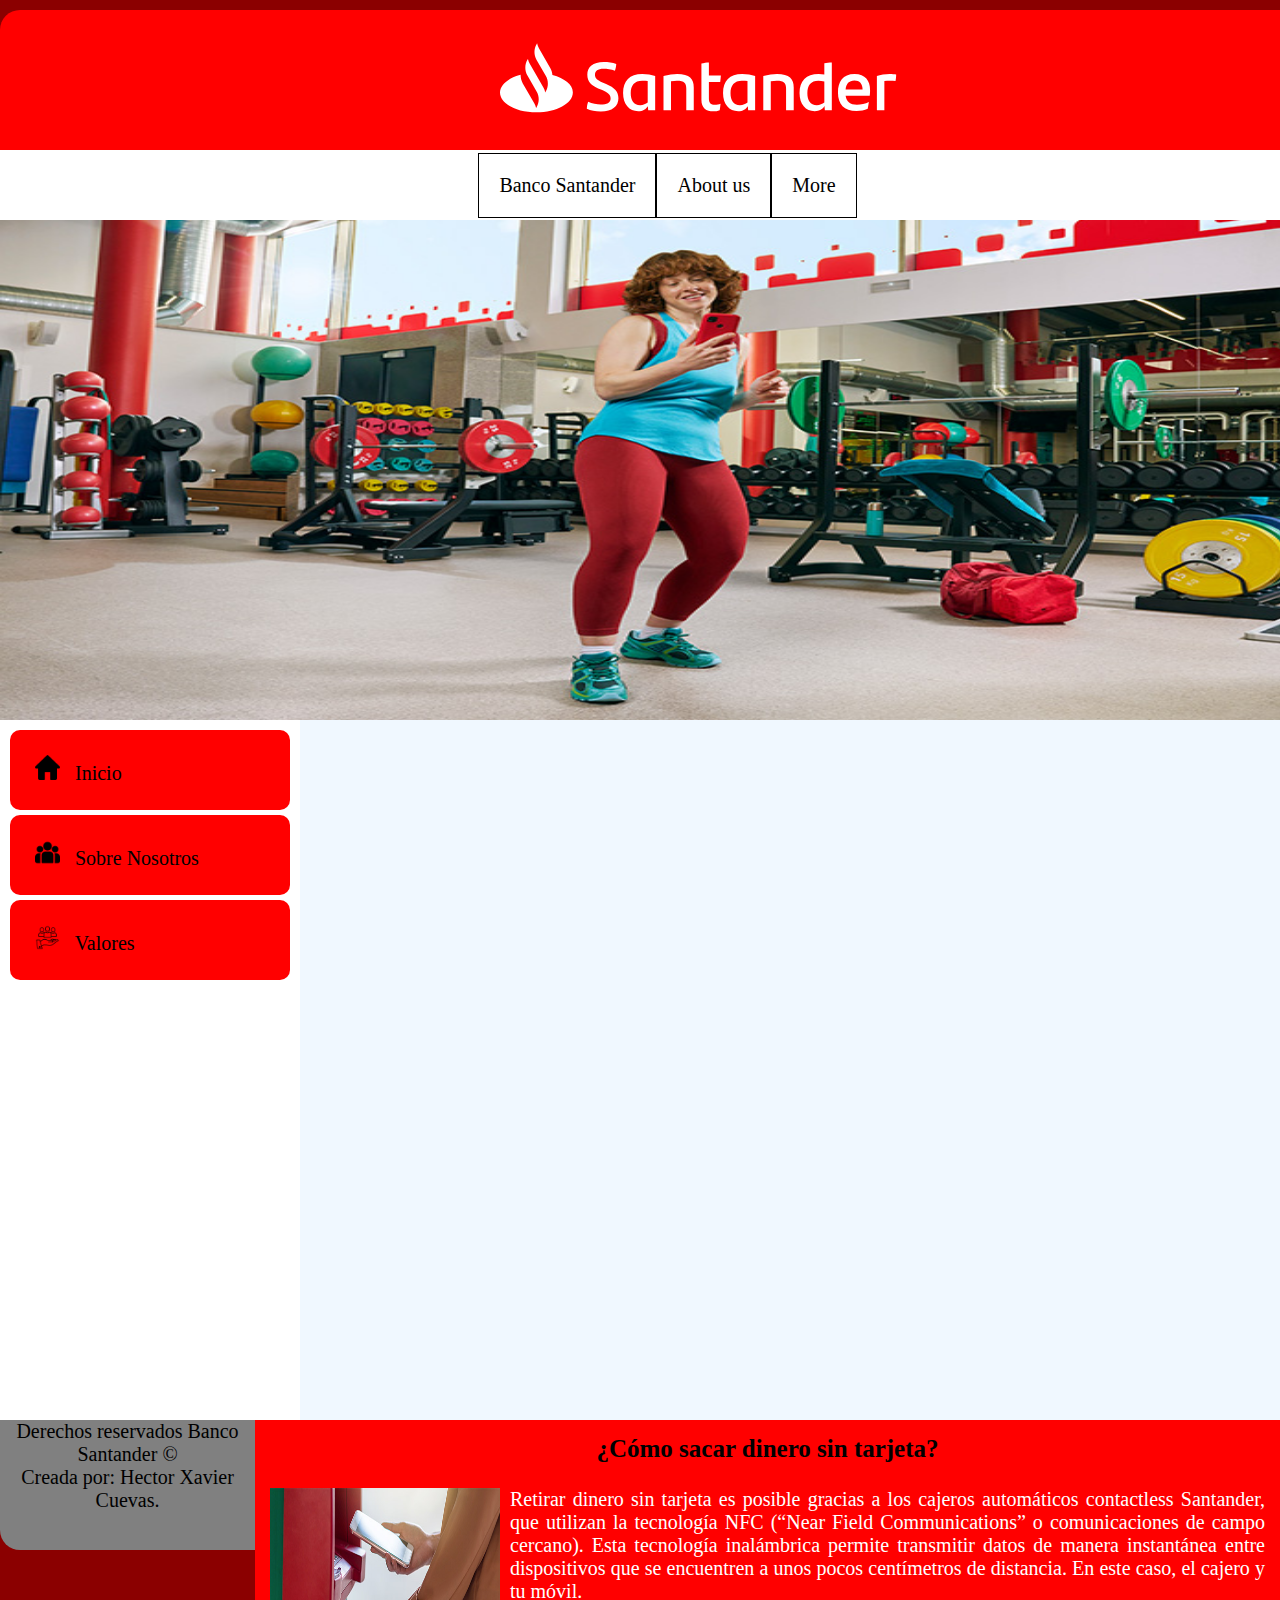
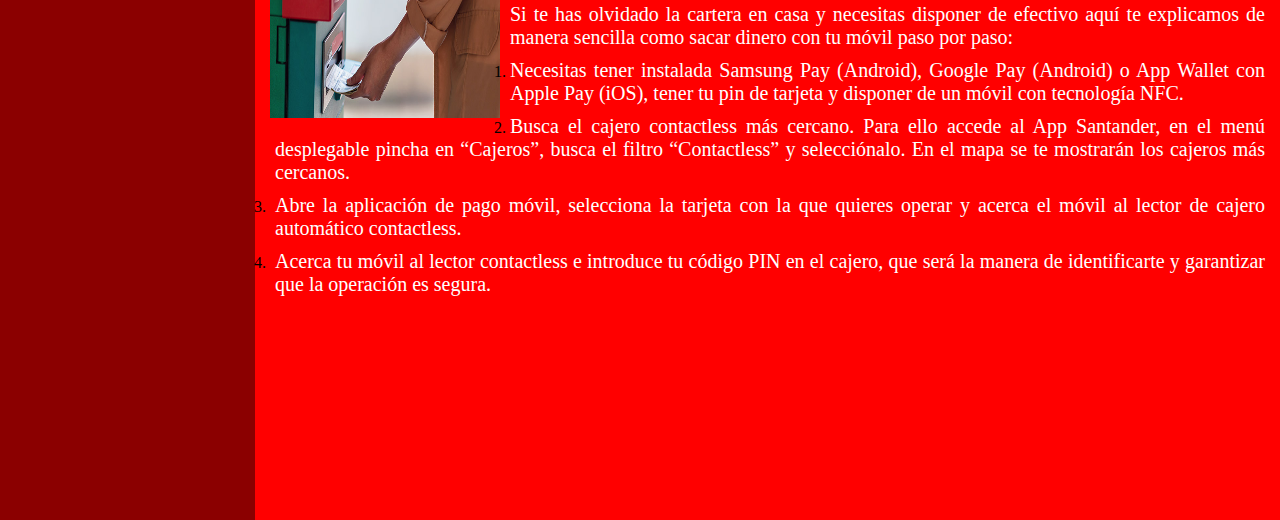
<file: index.html>
<!DOCTYPE html>
<html lang="es">
    <head>
    <meta charset="Utf-8">
    <title>Inicio - Premier Legue  </title>
    <link rel="stylesheet" a href="css/banco.css" type="text/css">
    <link rel="icon" href="img/images.png" type="image/x-icon">
   </head>

<body>
     
<header id="encabezado">      
    
    <section  id="logo">
         <a href="index.html"> <img src="img/logo-santander.svg"> </a>
    </section> 
</header>

<nav id="menu-horizontal">
<ul>
    <li> <a href="index.html"> Banco Santander </a> 
    <ul>
        <li><a href="Unete.html"> Unete </a> </li>
    </ul>
    </li>
   
    <li> <a href="#"> About us</a>  
    <ul>
        <li><a href="Sobre nosotros.html"> Sobre nosotros </a></li>
        <li><a href="Que hacemos.html"> ¿Que hacemos? </a></li>
        <li><a href="Valores.html"> Valores </a></li>
    </ul>
    </li>
    
    <li> <a href="#"> More </a>
    
    </li>
</ul>
    </nav>

<section class="Slider">  
<ul>
    <l1> 
        <img src="img/720x450_banner-producto_50%_dcha_bienestando_santanderkey.jpg"> 
    </l1>
   
    <l1> 
        <img src="img/descarga.jpg">
     </l1>
    
     <l1> 
        <img src="img/descarga.png">
     </l1>
    
     <l1> 
        <img src="img/images.jpg">
     </l1>
     

    
</ul>     
</section>
     
<div id="contenedor">
    <nav id="menuVertical">
        <ul>
            <li> <a href="index.html"> <img src="img/Inicio.png">            Inicio </a></li>
            <li> <a href="Sobre nosotros.html"> <img src="img/sobre.png"> Sobre Nosotros </a></li>
            <li> <a href="Valores.html"> <img src="img/valores.png"> Valores </a></li>
        </ul>
    </nav>
       
    <section id="contenido">
<h2> ¿Cómo sacar dinero sin tarjeta? </h2>
<img src="img/704x430_imagen_sacar_dinero.jpg" class="Santander">
<p> Retirar dinero sin tarjeta es posible gracias a los cajeros automáticos contactless Santander, que utilizan la tecnología NFC (“Near Field Communications” o comunicaciones de campo cercano). Esta tecnología inalámbrica permite transmitir datos de manera instantánea entre dispositivos que se encuentren a unos pocos centímetros de distancia. En este caso, el cajero y tu móvil.
<br>
    Si te has olvidado la cartera en casa y necesitas disponer de efectivo aquí te explicamos de manera sencilla como sacar dinero con tu móvil paso por paso:</p>
    <ol>
        <li>
            <p>Necesitas tener instalada Samsung Pay (Android), Google Pay (Android) o App Wallet con Apple Pay (iOS), tener tu pin de tarjeta y disponer de un móvil con tecnología NFC.</p>
        </li>
        <li>
            <p>Busca el cajero contactless más cercano. Para ello accede al App Santander, en el menú desplegable pincha en “Cajeros”, busca el filtro “Contactless” y selecciónalo. En el mapa se te mostrarán los cajeros más cercanos.</p>
        </li>
        <li>
            <p>Abre la aplicación de pago móvil, selecciona la tarjeta con la que quieres operar y acerca el móvil al lector de cajero automático contactless.</p>
        </li>
        <li>
            <p>Acerca tu móvil al lector contactless e introduce tu código PIN en el cajero, que será la manera de identificarte y garantizar que la operación es segura.</p>
        </li>
    </ol>

</section>
    
</div>

<footer>
<p> Derechos reservados Banco Santander &copy; </p>

<p>Creada por: Hector Xavier Cuevas.</p>




</footer>
   


</body>
</html>
</file>
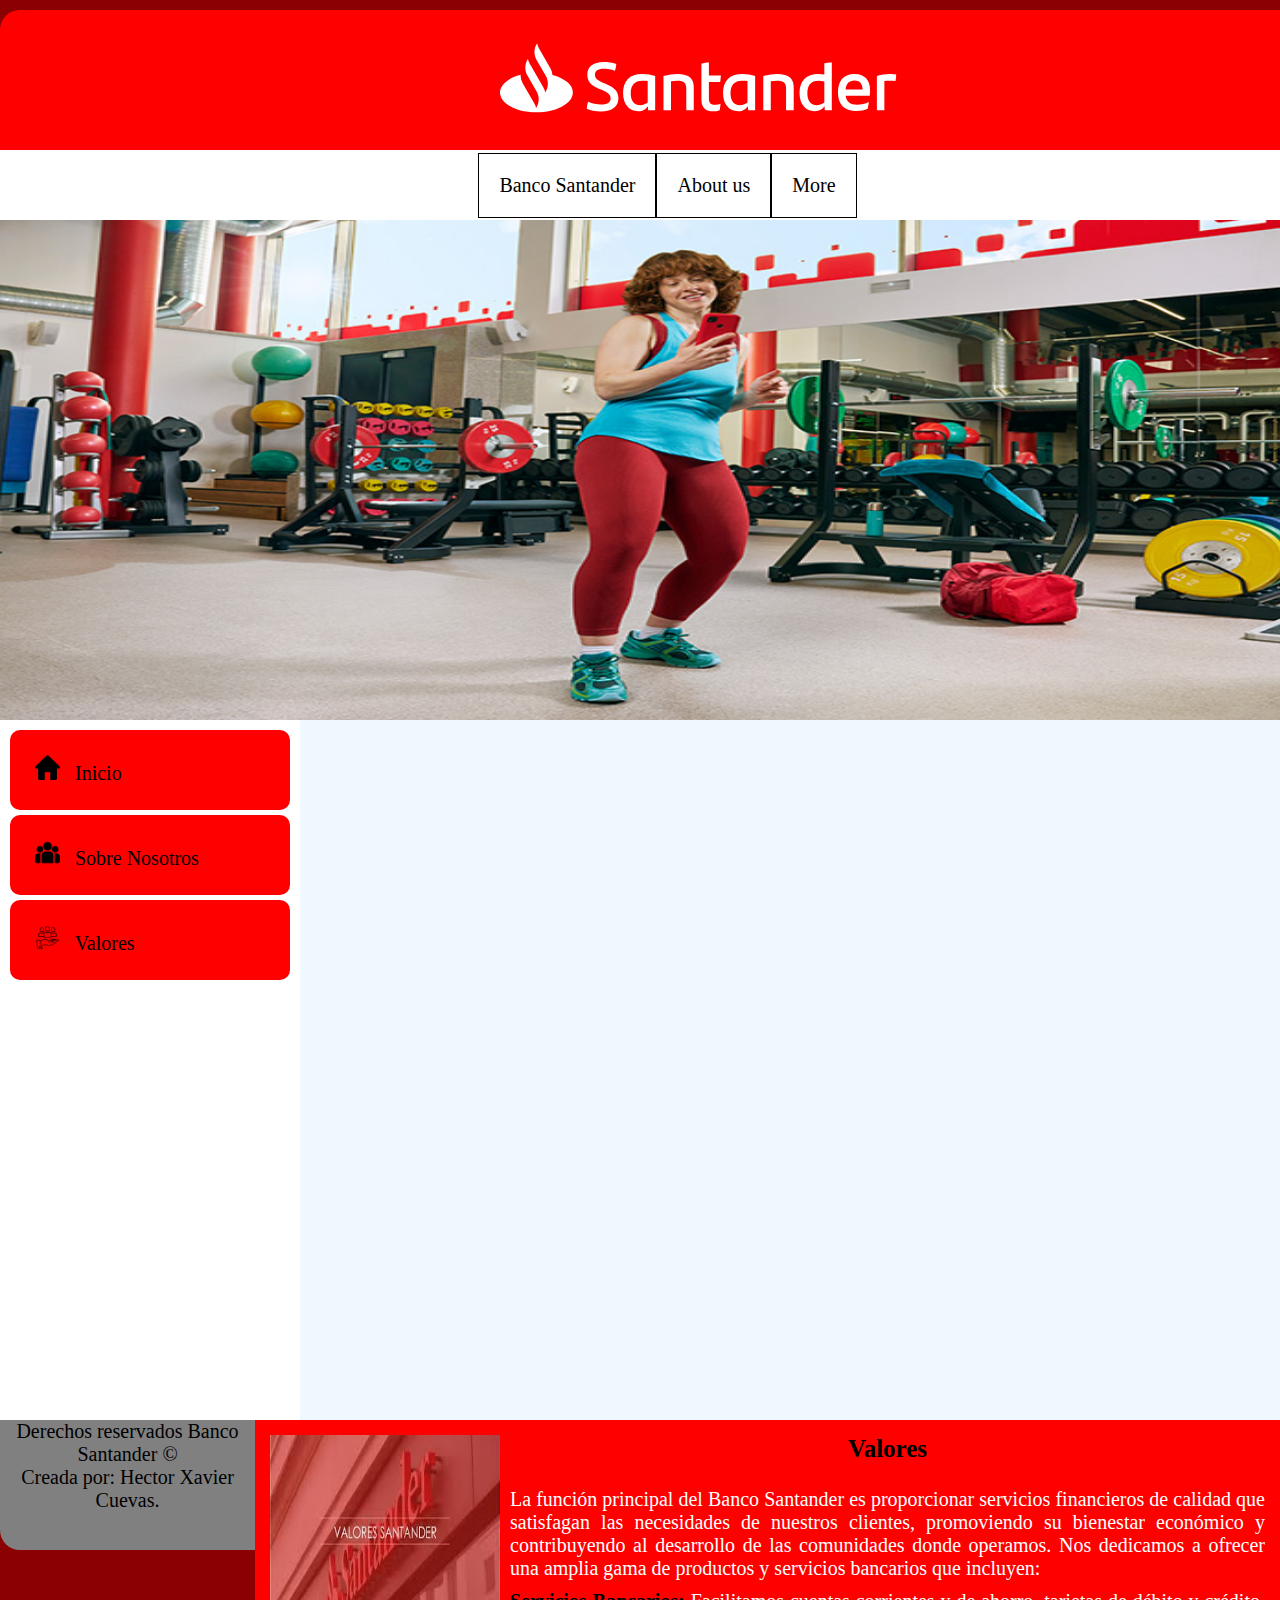
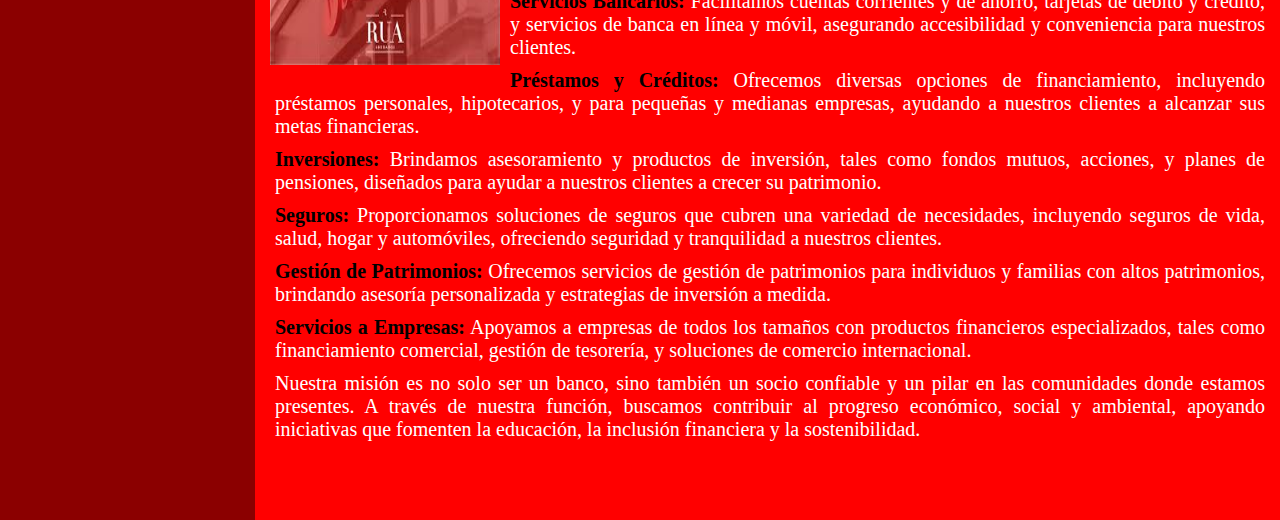
<file: Que hacemos.html>
<!DOCTYPE html>
<html lang="es">
    <head>
    <meta charset="Utf-8">
    <title> ¿Que hacemos? </title>
    <link rel="stylesheet" a href="css/banco.css" type="text/css">
    <link rel="icon" href="img/images.png" type="image/x-icon">
   </head>

<body>
     
<header id="encabezado">      
    
    <section  id="logo">
         <a href="index.html"> <img src="img/logo-santander.svg"> </a>
    </section> 
</header>

<nav id="menu-horizontal">
<ul>
    <li> <a href="index.html"> Banco Santander </a> 
    <ul>
        <li><a href="Unete.html"> Unete</a> </li>
    </ul>
    </li>
   
    <li> <a href="#"> About us</a>  
    <ul>
        <li><a href="Sobre nosotros.html"> Sobre Nosotros </a></li>
        <li><a href="Que hacemos.html"> ¿Que hacemos? </a></li>
        <li><a href="Valores.html"> Valores </a></li>
    </ul>
    </li>
    
    <li> <a href="#"> More </a>
    
    </li>
</ul>
    </nav>

<section class="Slider">  
<ul>
    <l1> 
        <img src="img/720x450_banner-producto_50%_dcha_bienestando_santanderkey.jpg"> 
    </l1>
   
    <l1> 
        <img src="img/descarga.jpg">
     </l1>
    
     <l1> 
        <img src="img/descarga.png">
     </l1>
    
     <l1> 
        <img src="img/images.jpg">
     </l1>
     

    
</ul>     
</section>
     
<div id="contenedor">
    <nav id="menuVertical">
        <ul>
            <li> <a href="index.html"> <img src="img/Inicio.png">            Inicio </a></li>
            <li> <a href="Sobre nosotros.html"> <img src="img/sobre.png"> Sobre Nosotros </a></li>
            <li> <a href="#"> <img src="img/valores.png"> Valores </a></li>
        </ul>
    </nav>
       
    <section id="contenido">
        <img src="img/valoresrojo.jpg" class="Santander">
        <h2> Valores</h2>

 <p>
            La función principal del Banco Santander es proporcionar servicios financieros de calidad que satisfagan las necesidades de nuestros clientes, promoviendo su bienestar económico y contribuyendo al desarrollo de las comunidades donde operamos. Nos dedicamos a ofrecer una amplia gama de productos y servicios bancarios que incluyen:
        </p>
        <p>
            <strong>Servicios Bancarios:</strong> Facilitamos cuentas corrientes y de ahorro, tarjetas de débito y crédito, y servicios de banca en línea y móvil, asegurando accesibilidad y conveniencia para nuestros clientes.
        </p>
        <p>
            <strong>Préstamos y Créditos:</strong> Ofrecemos diversas opciones de financiamiento, incluyendo préstamos personales, hipotecarios, y para pequeñas y medianas empresas, ayudando a nuestros clientes a alcanzar sus metas financieras.
        </p>
        <p>
            <strong>Inversiones:</strong> Brindamos asesoramiento y productos de inversión, tales como fondos mutuos, acciones, y planes de pensiones, diseñados para ayudar a nuestros clientes a crecer su patrimonio.
        </p>
        <p>
            <strong>Seguros:</strong> Proporcionamos soluciones de seguros que cubren una variedad de necesidades, incluyendo seguros de vida, salud, hogar y automóviles, ofreciendo seguridad y tranquilidad a nuestros clientes.
        </p>
        <p>
            <strong>Gestión de Patrimonios:</strong> Ofrecemos servicios de gestión de patrimonios para individuos y familias con altos patrimonios, brindando asesoría personalizada y estrategias de inversión a medida.
        </p>
        <p>
            <strong>Servicios a Empresas:</strong> Apoyamos a empresas de todos los tamaños con productos financieros especializados, tales como financiamiento comercial, gestión de tesorería, y soluciones de comercio internacional.
        </p>
        <p>
            Nuestra misión es no solo ser un banco, sino también un socio confiable y un pilar en las comunidades donde estamos presentes. A través de nuestra función, buscamos contribuir al progreso económico, social y ambiental, apoyando iniciativas que fomenten la educación, la inclusión financiera y la sostenibilidad.
        </p>

</section>
    
</div>

<footer>
<p> Derechos reservados Banco Santander &copy; </p>

<p>Creada por: Hector Xavier Cuevas.</p>




</footer>
   


</body>
</html>
</file>
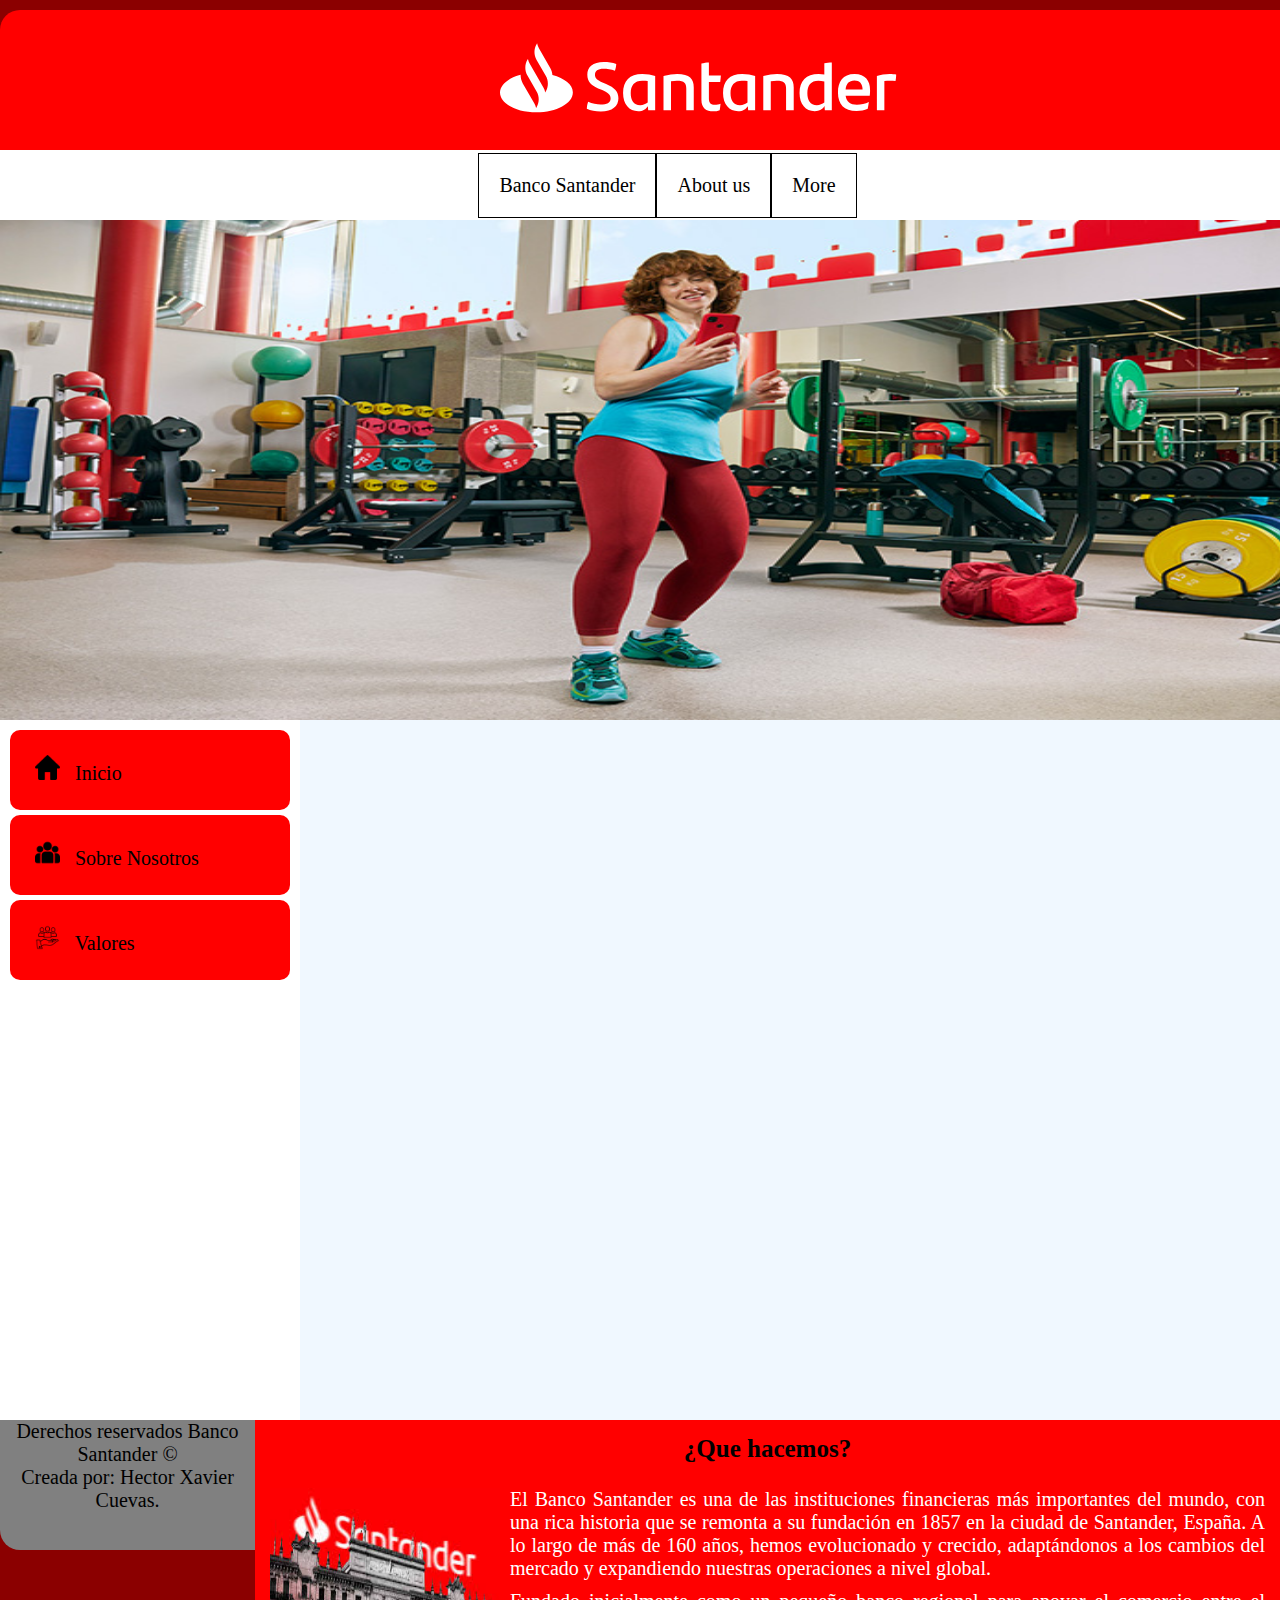
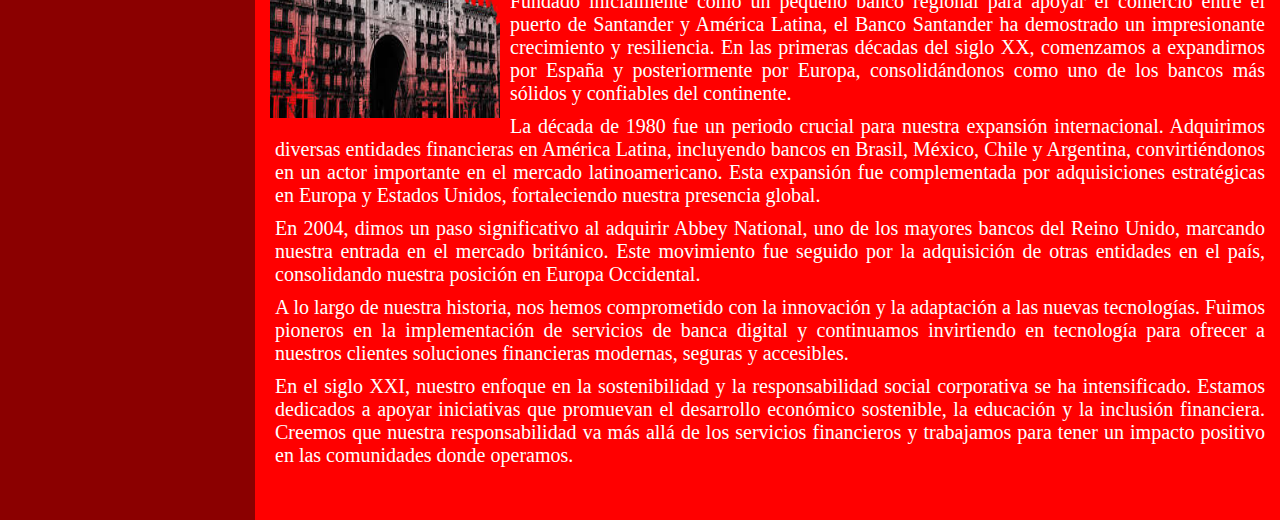
<file: Sobre nosotros.html>
<!DOCTYPE html>
<html lang="es">
    <head>
    <meta charset="Utf-8">
    <title> Sobre nosotros </title>
    <link rel="stylesheet" a href="css/banco.css" type="text/css">
    <link rel="icon" href="img/images.png" type="image/x-icon">
   </head>

<body>
     
<header id="encabezado">      
    
    <section  id="logo">
         <a href="index.html"> <img src="img/logo-santander.svg"> </a>
    </section> 
</header>

<nav id="menu-horizontal">
<ul>
    <li> <a href="index.html"> Banco Santander </a> 
    <ul>
        <li><a href="Unete.html"> Unete</a> </li>
    </ul>
    </li>
   
    <li> <a href="#"> About us</a>  
    <ul>
        <li><a href="Sobre nosotros.html"> Sobre Nosotros </a></li>
        <li><a href="Que hacemos.html"> ¿Que hacemos? </a></li>
        <li><a href="Valores.html"> Valores </a></li>
    </ul>
    </li>
    
    <li> <a href="#"> More </a>
    
    </li>
</ul>
    </nav>

<section class="Slider">  
<ul>
    <l1> 
        <img src="img/720x450_banner-producto_50%_dcha_bienestando_santanderkey.jpg"> 
    </l1>
   
    <l1> 
        <img src="img/descarga.jpg">
     </l1>
    
     <l1> 
        <img src="img/descarga.png">
     </l1>
    
     <l1> 
        <img src="img/images.jpg">
     </l1>
     

    
</ul>     
</section>
     
<div id="contenedor">
    <nav id="menuVertical">
        <ul>
            <li> <a href="index.html"> <img src="img/Inicio.png">            Inicio </a></li>
            <li> <a href="Sobre nosotros.html"> <img src="img/sobre.png"> Sobre Nosotros </a></li>
            <li> <a href="Valores.html"> <img src="img/valores.png"> Valores </a></li>
        </ul>
    </nav>
       
    <section id="contenido">
<h2> ¿Que hacemos? </h2>
<img src="img/images (2).jpg" class="Santander">
<p>
    El Banco Santander es una de las instituciones financieras más importantes del mundo, con una rica historia que se remonta a su fundación en 1857 en la ciudad de Santander, España. A lo largo de más de 160 años, hemos evolucionado y crecido, adaptándonos a los cambios del mercado y expandiendo nuestras operaciones a nivel global.
</p>
<p>
    Fundado inicialmente como un pequeño banco regional para apoyar el comercio entre el puerto de Santander y América Latina, el Banco Santander ha demostrado un impresionante crecimiento y resiliencia. En las primeras décadas del siglo XX, comenzamos a expandirnos por España y posteriormente por Europa, consolidándonos como uno de los bancos más sólidos y confiables del continente.
</p>
<p>
    La década de 1980 fue un periodo crucial para nuestra expansión internacional. Adquirimos diversas entidades financieras en América Latina, incluyendo bancos en Brasil, México, Chile y Argentina, convirtiéndonos en un actor importante en el mercado latinoamericano. Esta expansión fue complementada por adquisiciones estratégicas en Europa y Estados Unidos, fortaleciendo nuestra presencia global.
</p>
<p>
    En 2004, dimos un paso significativo al adquirir Abbey National, uno de los mayores bancos del Reino Unido, marcando nuestra entrada en el mercado británico. Este movimiento fue seguido por la adquisición de otras entidades en el país, consolidando nuestra posición en Europa Occidental.
</p>
<p>
    A lo largo de nuestra historia, nos hemos comprometido con la innovación y la adaptación a las nuevas tecnologías. Fuimos pioneros en la implementación de servicios de banca digital y continuamos invirtiendo en tecnología para ofrecer a nuestros clientes soluciones financieras modernas, seguras y accesibles.
</p>
<p>
    En el siglo XXI, nuestro enfoque en la sostenibilidad y la responsabilidad social corporativa se ha intensificado. Estamos dedicados a apoyar iniciativas que promuevan el desarrollo económico sostenible, la educación y la inclusión financiera. Creemos que nuestra responsabilidad va más allá de los servicios financieros y trabajamos para tener un impacto positivo en las comunidades donde operamos.
</p>


</section>
    
</div>

<footer>
<p> Derechos reservados Banco Santander &copy; </p>

<p>Creada por: Hector Xavier Cuevas.</p>




</footer>
   


</body>
</html>
</file>
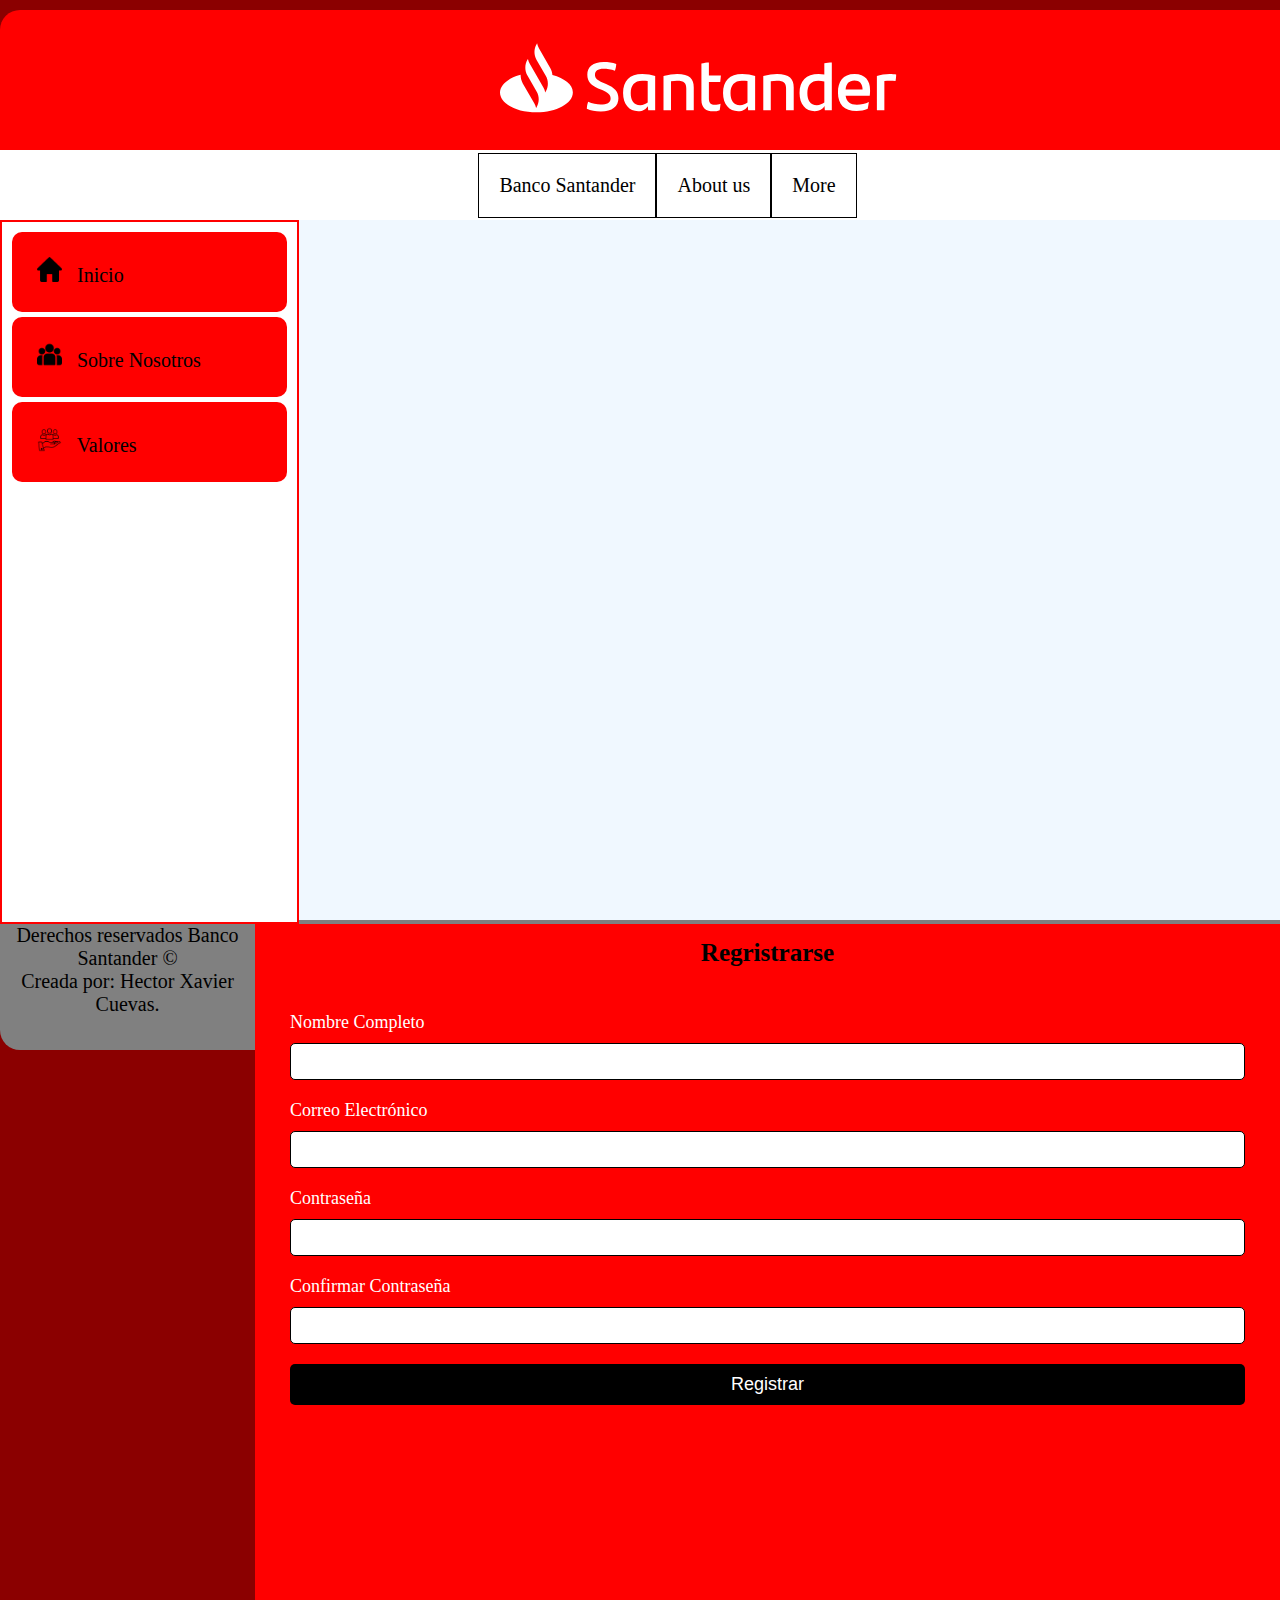
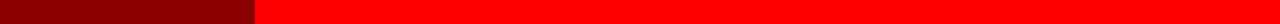
<file: Unete.html>
<!DOCTYPE html>
<html lang="es">
    <head>
    <meta charset="Utf-8">
    <title> Unete </title>
    <link rel="stylesheet" a href="css/Formulario.css" type="text/css">
    <link rel="icon" href="img/images.png" type="image/x-icon">
   </head>

<body>
     
<header id="encabezado">      
    
    <section  id="logo">
         <a href="index.html"> <img src="img/logo-santander.svg"> </a>
    </section> 
</header>

<nav id="menu-horizontal">
<ul>
    <li> <a href="index.html"> Banco Santander </a> 
    <ul>
        <li><a href="Unete.html"> Unete</a> </li>
    </ul>
    </li>
   
    <li> <a href="#"> About us</a>  
    <ul>
        <li><a href="Sobre nosotros.html"> Sobre Nosotros </a></li>
        <li><a href="Que hacemos.html"> ¿Que hacemos? </a></li>
        <li><a href="Valores.html"> Valores </a></li>
    </ul>
    </li>
    
    <li> <a href="#"> More </a>
    
    </li>
</ul>
    </nav>

     
<div id="contenedor">
    <nav id="menuVertical">
        <ul>
            <li> <a href="index.html"> <img src="img/Inicio.png">            Inicio </a></li>
            <li> <a href="Sobre nosotros.html"> <img src="img/sobre.png"> Sobre Nosotros </a></li>
            <li> <a href="Valores.html"> <img src="img/valores.png"> Valores </a></li>
        </ul>
    </nav>
       
    <section id="contenido">
        <h2> Regristrarse </h2>
        <form action="#" method="post">
            <label for="nombre">Nombre Completo</label>
            <input type="text" id="nombre" name="nombre" required>
    
            <label for="email">Correo Electrónico</label>
            <input type="email" id="email" name="email" required>
    
            <label for="password">Contraseña</label>
            <input type="password" id="password" name="password" required>
    
            <label for="confirm_password">Confirmar Contraseña</label>
            <input type="password" id="confirm_password" name="confirm_password" required>
    
            <input type="submit" value="Registrar">
        </form>
    

</section>
    
</div>

<footer>
<p> Derechos reservados Banco Santander &copy; </p>

<p>Creada por: Hector Xavier Cuevas.</p>




</footer>
   


</body>
</html>
</file>
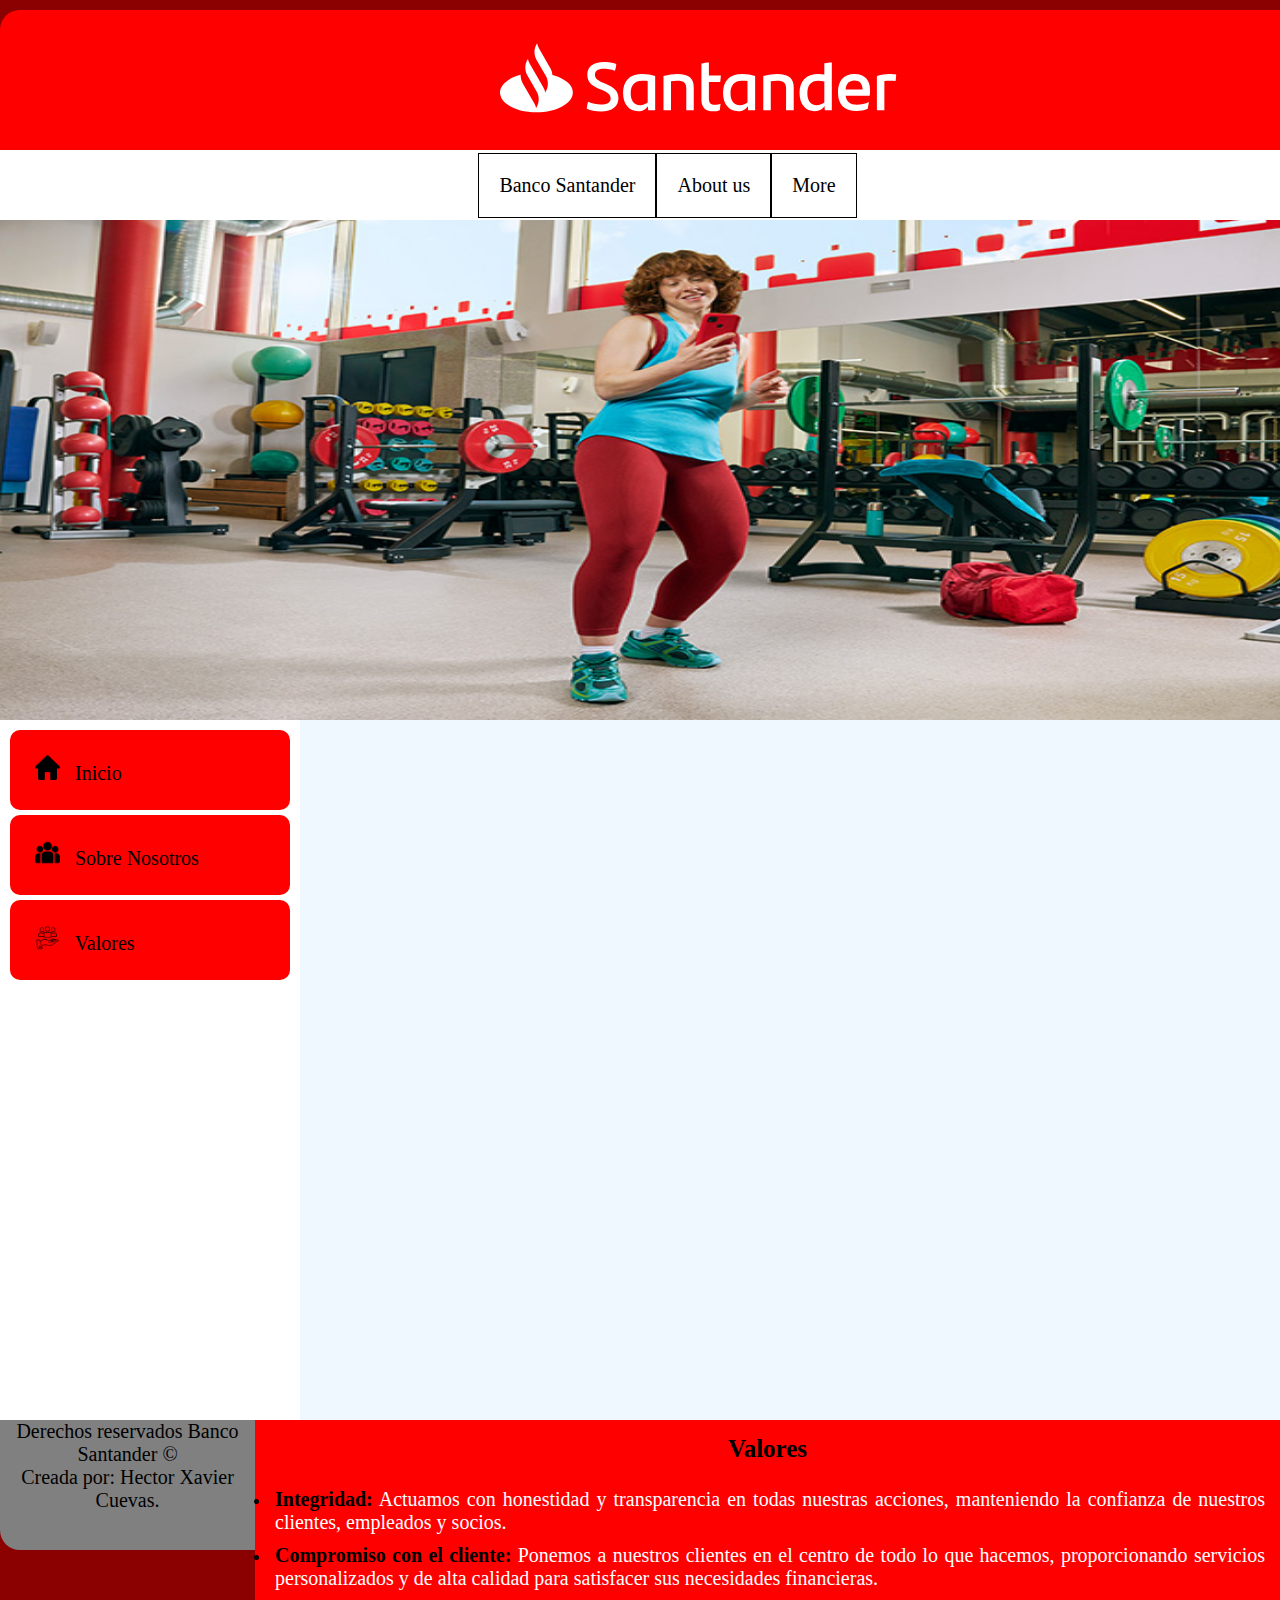
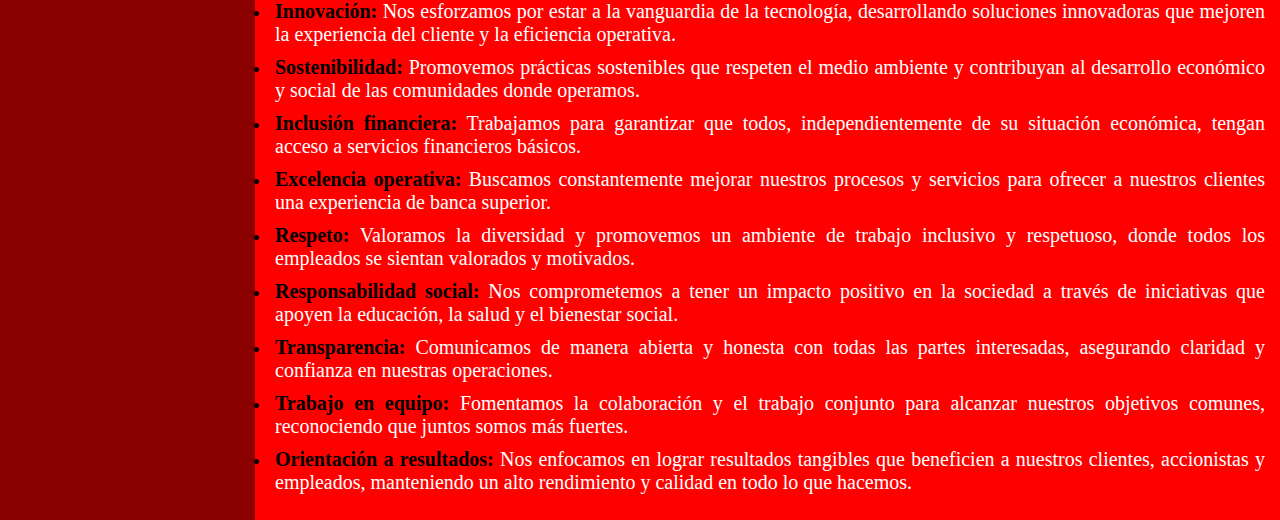
<file: Valores.html>
<!DOCTYPE html>
<html lang="es">
    <head>
    <meta charset="Utf-8">
    <title> Valores </title>
    <link rel="stylesheet" a href="css/banco.css" type="text/css">
    <link rel="icon" href="img/images.png" type="image/x-icon">
   </head>

<body>
     
<header id="encabezado">      
    
    <section  id="logo">
         <a href="index.html"> <img src="img/logo-santander.svg"> </a>
    </section> 
</header>

<nav id="menu-horizontal">
<ul>
    <li> <a href="index.html"> Banco Santander </a> 
    <ul>
        <li><a href="Unete.html"> Unete</a> </li>
    </ul>
    </li>
   
    <li> <a href="#"> About us</a>  
    <ul>
        <li><a href="Sobre nosotros.html"> Sobre Nosotros </a></li>
        <li><a href="Que hacemos.html"> ¿Que hacemos? </a></li>
        <li><a href="Valores.html"> Valores </a></li>
    </ul>
    </li>
    
    <li> <a href="#"> More </a>
    
    </li>
</ul>
    </nav>

<section class="Slider">  
<ul>
    <l1> 
        <img src="img/720x450_banner-producto_50%_dcha_bienestando_santanderkey.jpg"> 
    </l1>
   
    <l1> 
        <img src="img/descarga.jpg">
     </l1>
    
     <l1> 
        <img src="img/descarga.png">
     </l1>
    
     <l1> 
        <img src="img/images.jpg">
     </l1>
     

    
</ul>     
</section>
     
<div id="contenedor">
    <nav id="menuVertical">
        <ul>
            <li> <a href="index.html"> <img src="img/Inicio.png">            Inicio </a></li>
            <li> <a href="Sobre nosotros.html"> <img src="img/sobre.png"> Sobre Nosotros </a></li>
            <li> <a href="Valores.html"> <img src="img/valores.png"> Valores </a></li>
        </ul>
    </nav>
       
    <section id="contenido">
<h2> Valores</h2>
<ul>
    <li>
        <p><strong>Integridad:</strong> Actuamos con honestidad y transparencia en todas nuestras acciones, manteniendo la confianza de nuestros clientes, empleados y socios.</p>
    </li>
    <li>
        <p><strong>Compromiso con el cliente:</strong> Ponemos a nuestros clientes en el centro de todo lo que hacemos, proporcionando servicios personalizados y de alta calidad para satisfacer sus necesidades financieras.</p>
    </li>
    <li>
        <p><strong>Innovación:</strong> Nos esforzamos por estar a la vanguardia de la tecnología, desarrollando soluciones innovadoras que mejoren la experiencia del cliente y la eficiencia operativa.</p>
    </li>
    <li>
        <p><strong>Sostenibilidad:</strong> Promovemos prácticas sostenibles que respeten el medio ambiente y contribuyan al desarrollo económico y social de las comunidades donde operamos.</p>
    </li>
    <li>
        <p><strong>Inclusión financiera:</strong> Trabajamos para garantizar que todos, independientemente de su situación económica, tengan acceso a servicios financieros básicos.</p>
    </li>
    <li>
        <p><strong>Excelencia operativa:</strong> Buscamos constantemente mejorar nuestros procesos y servicios para ofrecer a nuestros clientes una experiencia de banca superior.</p>
    </li>
    <li>
        <p><strong>Respeto:</strong> Valoramos la diversidad y promovemos un ambiente de trabajo inclusivo y respetuoso, donde todos los empleados se sientan valorados y motivados.</p>
    </li>
    <li>
        <p><strong>Responsabilidad social:</strong> Nos comprometemos a tener un impacto positivo en la sociedad a través de iniciativas que apoyen la educación, la salud y el bienestar social.</p>
    </li>
    <li>
        <p><strong>Transparencia:</strong> Comunicamos de manera abierta y honesta con todas las partes interesadas, asegurando claridad y confianza en nuestras operaciones.</p>
    </li>
    <li>
        <p><strong>Trabajo en equipo:</strong> Fomentamos la colaboración y el trabajo conjunto para alcanzar nuestros objetivos comunes, reconociendo que juntos somos más fuertes.</p>
    </li>
    <li>
        <p><strong>Orientación a resultados:</strong> Nos enfocamos en lograr resultados tangibles que beneficien a nuestros clientes, accionistas y empleados, manteniendo un alto rendimiento y calidad en todo lo que hacemos.</p>
    </li>
</ul>


</section>
    
</div>

<footer>
<p> Derechos reservados Banco Santander &copy; </p>

<p>Creada por: Hector Xavier Cuevas.</p>




</footer>
   


</body>
</html>
</file>
<file: css/banco.css>
* {
    margin: 0px;
    padding: 0px;
}
body {

    background-color: darkred;
}


/*Encabezado*/
#encabezado {
    width: 1325px;
    height: 140px;    
    border-radius: 20px 20px 0 0;
    margin: auto;
    margin-top: 10px;
     background-color: red;
}
#logo {
    animation: 1s Animacion  1;
}
#logo img {
    width: 400px;
    height: 109px;
    margin-top: 16px;
    margin-left: 500px;


}


/*Menu Horizontal*/
#menu-horizontal {
    background-color: white;
    width: 1325px;
    height: 70px;
   margin: auto;
}

#menu-horizontal ul {
    list-style: none;
    display: flex;
    margin-left: 10px;
    justify-content: center;
   
    
}

#menu-horizontal a {
    color: black;
    display: block;
    padding: 20px;
    text-decoration: none;
    font-size: 20px;
    font-family: 'Times New Roman', Times, serif;
    border: 1px solid black;
    margin-top: 3px;

}

#menu-horizontal ul ul {
    display: none;
    position: absolute;
    background-color: white;
    color: white;
}

#menu-horizontal ul li:hover ul {
    display: block;
    
}

#menu-horizontal a:hover {
background-color: red;
}


#contenedor {
    max-width: 1325px;
    min-height: 700px;
    background-color: aliceblue;
    margin:  0 auto;
}


.Slider {
    width: 1325px;
    height: 500px;
    background-color: blueviolet;
    margin: 0 auto;
    overflow: hidden;
}
.Slider li {
    list-style: none;
    width: 100%;
}
.Slider ul {
    display: flex;
    animation: metro 13s infinite
    alternate linear;
}
.Slider img {
    width: 1325px;
    height: 500px; 
}
/*Menu Vertical*/
#menuVertical {
    background-color: white;
    width: 300px ;
    min-height: 700px;
    float: left;
}

#menuVertical img {
    height: 25px;
    width: 25px;
    margin-right: 10px;
}

#menuVertical ul {
    list-style: none;
    padding: 10px;
}

#menuVertical a:hover img {
    animation: 0.8s Rotacion 1;
}

#menuVertical a {
    display: block;
    background-color: red;
    color: black;
    padding: 25px;
    text-decoration: none;
    font-size: 20px;
    margin-bottom: 5px;
    border-radius: 10px;
    font-family: 'Times New Roman', Times, serif;
   

}

#menuVertical a:hover {
    background-color: aqua;
}

/*Contenido principal*/
#contenido {
    width: 1025px;
    min-height: 700px;
    background-color: red;
    float: right;
    padding: 15px;
    box-sizing: border-box;
}
#contenido h2 {
    text-align: center;
    font-family: 'Times New Roman', Times, serif;
    margin-bottom: 25px;
    font-size: 25px;
}
#contenido p {
    margin-bottom: 10px;
    font-family: 'Times New Roman', Times, serif;
    font-size: 20px;
    text-align: justify;
    color: white;
    margin-left: 5px;
}

ol {
    list-style: decimal;
}
ol li {
    color: black; 
    size: 20px;
}

strong {
    color: black;
}

.Santander {
    float: left;
    height: 230px;
    width: 230px;
    margin-right: 10px;
    margin-bottom: 5px;
}


#Imagen_Sobre_Nosotros {
    height: 150px;
    width: 150px;
    margin-top: 10px;
   
}

Footer {
max-width:  1325px;
min-height: 130px;
background-color: gray;
margin: 0 auto;
border-radius: 0 0 20px 20px;
text-align: center;
font-size: 20px;
font-family: 'Times New Roman', Times, serif;

}

/*KeyFrames*/
@keyframes Animacion {
    0% {
        transform: translateY(-100px);
    }
}

@keyframes Rotacion { 
    0% {
        transform: rotate(360deg);
    }
}

@keyframes metro {
    0% { margin-left: 0%;}
    20% { margin-left: 0%;}
   
    25% { margin-left: -100%;}
    45% { margin-left: -100%;}
   
    50% { margin-left: -200%;}
    75% { margin-left: -200%;}
   
    80% { margin-left: -300%;}
    100% { margin-left: -300%;}
}
</file>
<file: css/Formulario.css>
* {
    margin: 0px;
    padding: 0px;
}
body {

    background-color: darkred;
}


/*Encabezado*/
#encabezado {
    width: 1325px;
    height: 140px;    
    border-radius: 20px 20px 0 0;
    margin: auto;
    margin-top: 10px;
     background-color: red;
}
#logo {
    animation: 1s Animacion  1;
}
#logo img {
    width: 400px;
    height: 109px;
    margin-top: 16px;
    margin-left: 500px;


}


/*Menu Horizontal*/
#menu-horizontal {
    background-color: white;
    width: 1325px;
    height: 70px;
   margin: auto;
}

#menu-horizontal ul {
    list-style: none;
    display: flex;
    margin-left: 10px;
    justify-content: center;
   
    
}

#menu-horizontal a {
    color: black;
    display: block;
    padding: 20px;
    text-decoration: none;
    font-size: 20px;
    font-family: 'Times New Roman', Times, serif;
    border: 1px solid black;
    margin-top: 3px;

}

#menu-horizontal ul ul {
    display: none;
    position: absolute;
    background-color: white;
    color: white;
}

#menu-horizontal ul li:hover ul {
    display: block;
    
}

#menu-horizontal a:hover {
background-color: red;
}


#contenedor {
    max-width: 1325px;
    min-height: 700px;
    background-color: aliceblue;
    margin:  0 auto;
}


/*Menu Vertical*/
#menuVertical {
    background-color: white;
    width: 295px ;
    min-height: 700px;
    float: left;
    border: 2px solid red;
}

#menuVertical img {
    height: 25px;
    width: 25px;
    margin-right: 10px;
}

#menuVertical ul {
    list-style: none;
    padding: 10px;
}

#menuVertical a:hover img {
    animation: 0.8s Rotacion 1;
}

#menuVertical a {
    display: block;
    background-color: red;
    color: black;
    padding: 25px;
    text-decoration: none;
    font-size: 20px;
    margin-bottom: 5px;
    border-radius: 10px;
    font-family: 'Times New Roman', Times, serif;
   

}

#menuVertical a:hover {
    background-color: aqua;
}

/*Contenido principal*/
#contenido {
    width: 1025px;
    min-height: 700px;
    background-color: red;
    float: right;
    padding: 15px;
    box-sizing: border-box;
}
#contenido h2 {
    text-align: center;
    font-family: 'Times New Roman', Times, serif;
    margin-bottom: 25px;
    font-size: 25px;
}
#contenido p {
    margin-bottom: 10px;
    font-family: 'Times New Roman', Times, serif;
    font-size: 20px;
    text-align: justify;
    color: white;
    margin-left: 5px;
}
.container {
    max-width: 1325px;
    background-color: aliceblue;
    margin: 20px auto;
    padding: 20px;
    border-radius: 20px;
}
h1 {
    text-align: center;
    color: white;
    margin-bottom: 20px;
}
form {
    background-color: red;
    padding: 20px;
    border-radius: 10px;
    color: white;
}
label {
    display: block;
    font-size: 18px;
    margin-bottom: 10px;
}
input[type="text"], input[type="email"], input[type="password"] {
    width: calc(100% - 22px);
    padding: 10px;
    margin-bottom: 20px;
    border: 1px solid black;
    border-radius: 5px;
}
input[type="submit"] {
    display: block;
    width: 100%;
    padding: 10px;
    background-color: black;
    color: white;
    border: none;
    border-radius: 5px;
    font-size: 18px;
    cursor: pointer;
}
input[type="submit"]:hover {
    background-color: darkred;
}






ol {
    list-style: decimal;
}
ol li {
    color: black; 
    size: 20px;
}

strong {
    color: black;
}

.Santander {
    float: left;
    height: 230px;
    width: 230px;
    margin-right: 10px;
    margin-bottom: 5px;
}


#Imagen_Sobre_Nosotros {
    height: 150px;
    width: 150px;
    margin-top: 10px;
   
}

Footer {
max-width:  1325px;
min-height: 130px;
background-color: gray;
margin: 0 auto;
border-radius: 0 0 20px 20px;
text-align: center;
font-size: 20px;
font-family: 'Times New Roman', Times, serif;

}

/*KeyFrames*/
@keyframes Animacion {
    0% {
        transform: translateY(-100px);
    }
}

@keyframes Rotacion { 
    0% {
        transform: rotate(360deg);
    }
}

@keyframes metro {
    0% { margin-left: 0%;}
    20% { margin-left: 0%;}
   
    25% { margin-left: -100%;}
    45% { margin-left: -100%;}
   
    50% { margin-left: -200%;}
    75% { margin-left: -200%;}
   
    80% { margin-left: -300%;}
    100% { margin-left: -300%;}
}
</file>
